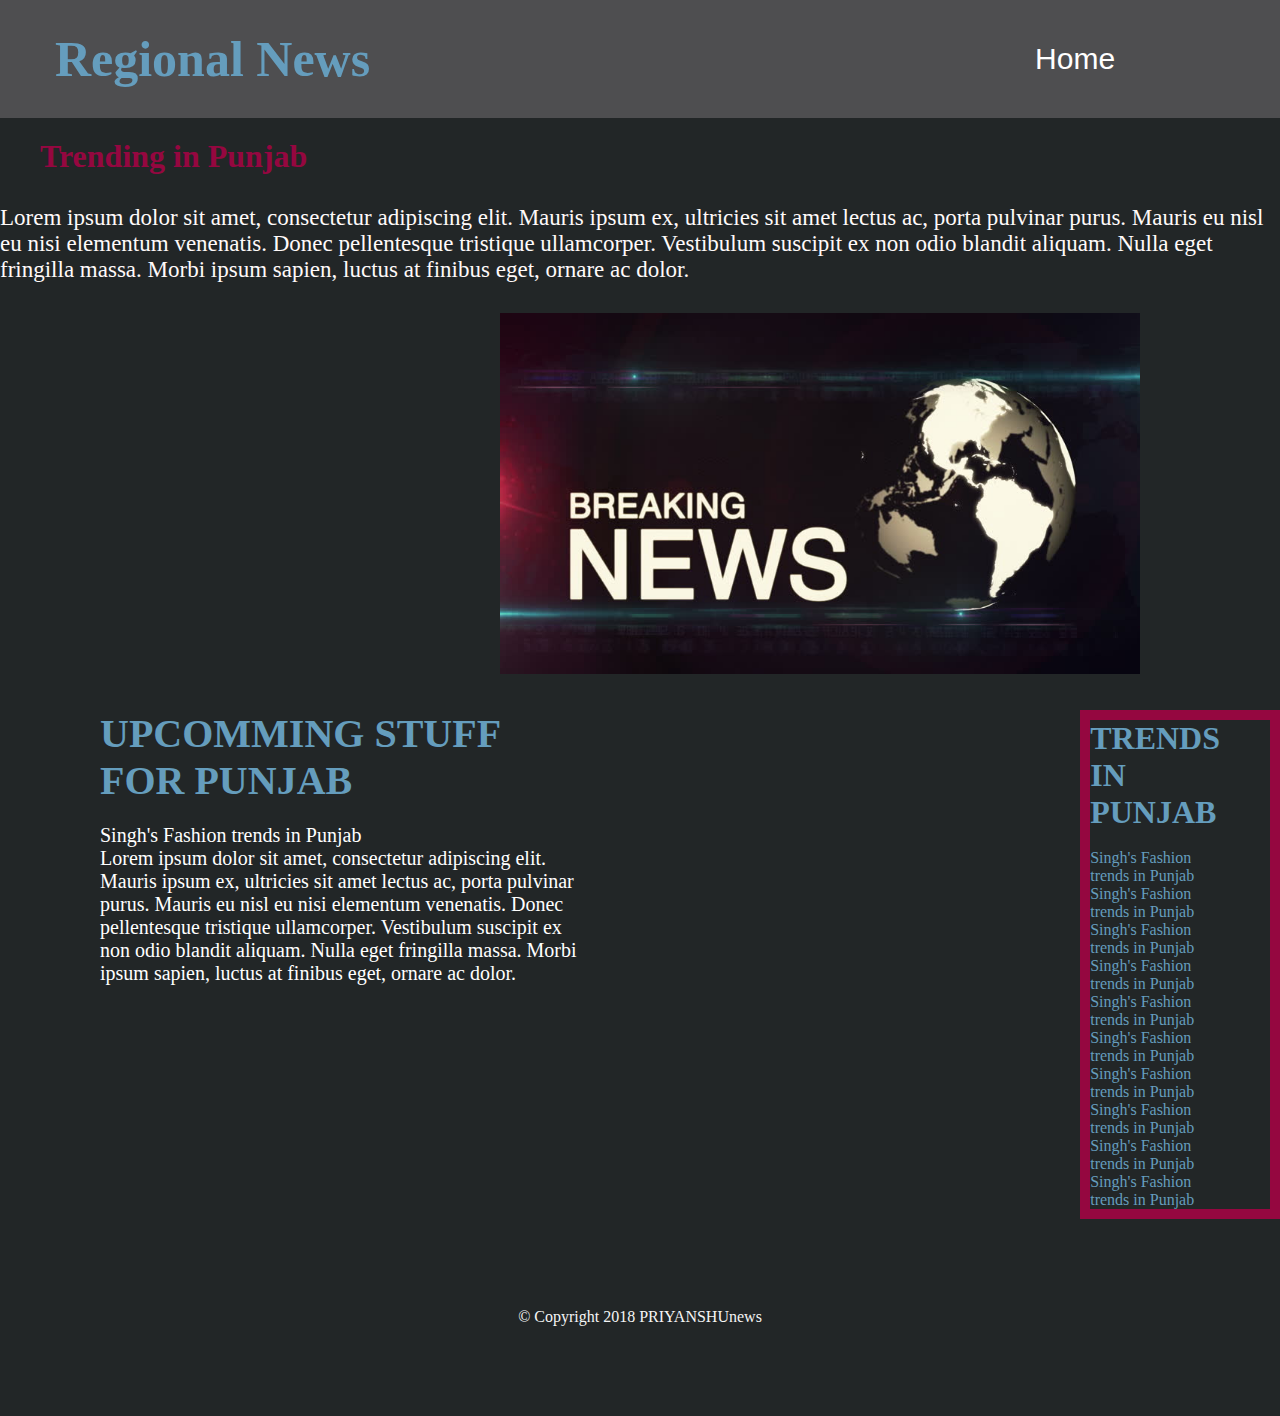
<file: regional.html>
<!DOCTYPE html>
<html lang="en">
<head>
    <meta charset="UTF-8">
    <meta name="viewport" content="width=device-width, initial-scale=1.0">
    <title>Regional</title>
    <link rel="stylesheet" href="styles.css">
</head>
<body>
    <div class="trending-heading">
        <h1 class="trend-heading">Regional News</h1>
        <button onclick="window.location.href ='index.html';">Home</button>
    </div>
     <h1 class="trending-punjab">Trending in Punjab </h1>

     <div class="trend-in-punjab">
         <p>Lorem ipsum dolor sit amet, consectetur adipiscing elit. Mauris ipsum ex, ultricies sit amet lectus ac, porta pulvinar purus. Mauris eu nisl eu nisi elementum venenatis. Donec pellentesque tristique ullamcorper. Vestibulum suscipit ex non odio blandit aliquam. Nulla eget fringilla massa. Morbi ipsum sapien, luctus at finibus eget, ornare ac dolor.</p>
         <img src="10.jpg" alt="">
     </div>
      <div class="flex-punjabs">
     <div class="trend-in-punjab1 t1">
        <h1>UPCOMMING STUFF FOR PUNJAB</h1>
        <p>Singh's Fashion trends in Punjab </p>
        <p>Lorem ipsum dolor sit amet, consectetur adipiscing elit. Mauris ipsum ex, ultricies sit amet lectus ac, porta pulvinar purus. Mauris eu nisl eu nisi elementum venenatis. Donec pellentesque tristique ullamcorper. Vestibulum suscipit ex non odio blandit aliquam. Nulla eget fringilla massa. Morbi ipsum sapien, luctus at finibus eget, ornare ac dolor.</p>
    </div>

    <div class="trend-in-punjab1 t2">
        <div>
            <h1>TRENDS IN PUNJAB </h1>
            <br>
            <p>Singh's Fashion trends in Punjab </p>
            <p>Singh's Fashion trends in Punjab </p>
            <p>Singh's Fashion trends in Punjab </p>
            <p>Singh's Fashion trends in Punjab </p>
            <p>Singh's Fashion trends in Punjab </p>
            <p>Singh's Fashion trends in Punjab </p>
            <p>Singh's Fashion trends in Punjab </p>
            <p>Singh's Fashion trends in Punjab </p>
            <p>Singh's Fashion trends in Punjab </p>
            <p>Singh's Fashion trends in Punjab </p>
    </div>
    </div>
</div>
    <footer>
        <p>© Copyright 2018 PRIYANSHUnews</p>
        <a  class = "fab fa-instagram" ></a>
        </footer>
</body>
</html>
</file>
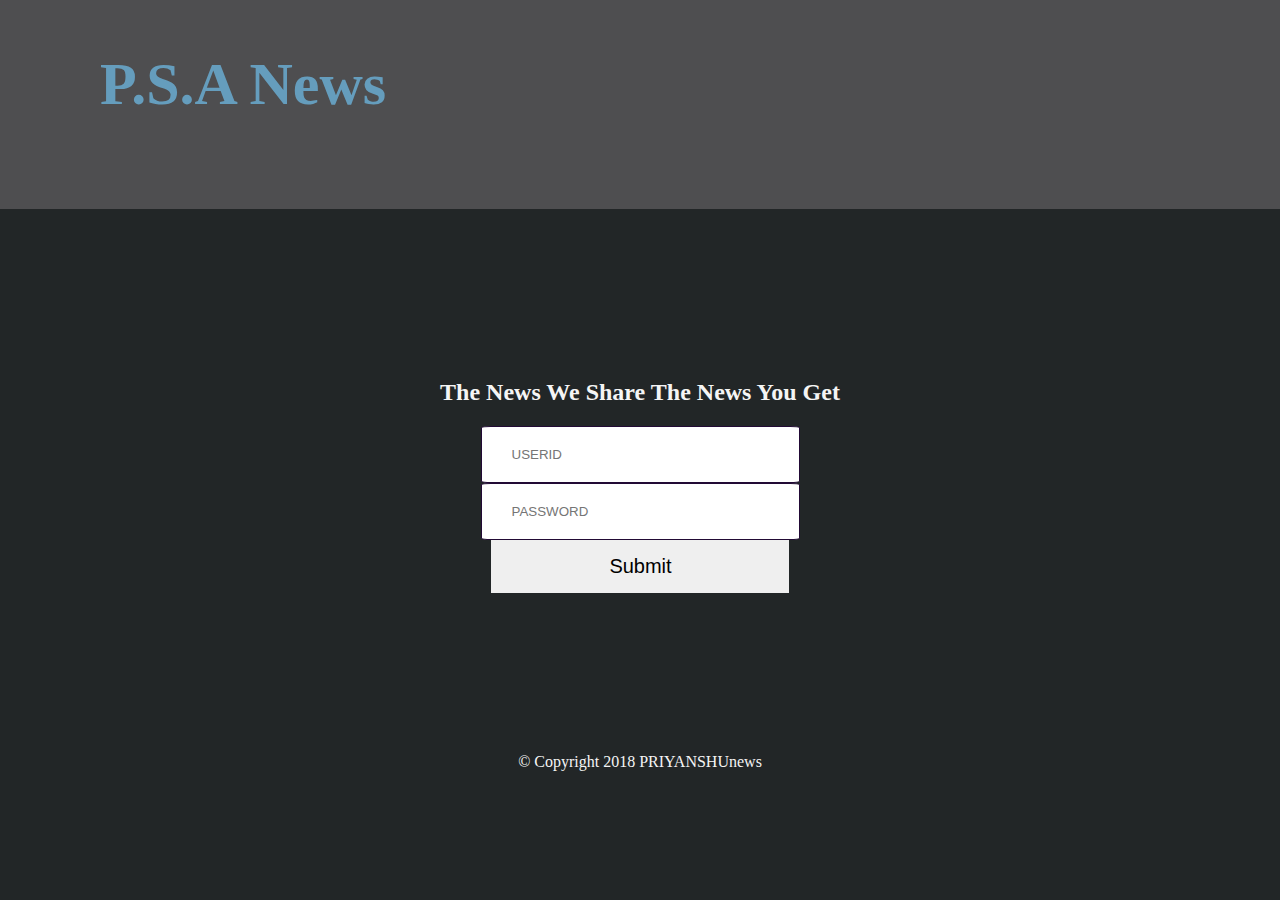
<file: val.html>
<!DOCTYPE html>
<html lang="en">
<head>
    <meta charset="UTF-8">
    <meta name="viewport" content="width=device-width, initial-scale=1.0">
    <title>LOG IN</title>
    <link rel="stylesheet" href="styleForLogin.css">
</head>
<body>
    <div id="error"></div>
    <h1 class="h1">P.S.A News</h1>
    <form action="/" id = "form" method="POST" >
        <h2>The News We Share The News You Get</h2>
<div>
    <input type="text" id="name" class="idi" name="name" placeholder="USERID"> 
</div>
<div>
    <input type="password" id="password" name="password" class="passwordi" placeholder="PASSWORD" > 
</div>

<button type = submit>Submit</button>
  
</form>
<footer>
    <p>© Copyright 2018 PRIYANSHUnews</p>
    <a  class = "fab fa-instagram" ></a>
   <a> <i class="fab fa-google"></i></a>

    </footer>
<script src="experiment.js"></script>
</body>
</html>
</file>
<file: styles.css>
*{
  padding: 0;
  margin: 0;
  background-color: #222627;
}


button{
  cursor: pointer;
  font-family: Verdana, Geneva, Tahoma, sans-serif;
}
.navbar-main
{
  padding-bottom:20px;

    padding-bottom:5px;
    display:flex;
    justify-content: space-around;

}
.img{
    height:100px;
    border-radius: 100%;
    opacity: 1;
}
.logins {
    list-style: none;
    padding: 10px;
}
.btn{
    width:100px;
    height:40px;
    background-image: linear-gradient(#000428 , #004e92);
    width:100px;
    outline: brown;
    font-size: 14px;
    border-radius: 10%;
    cursor: pointer;
    border: none;

}
.heading{
    color:coral;
    padding-top: 30px;
    font-family:Playfair Display ;
}
.dropbtn {
  padding: 10px 50px 10px 50px ;
  background-color: #db4437;
  color:whitesmoke;
  border:none ;
  font-size: 30px;
  }
  
  .dropdown {
    position: relative;
    display: inline-block;
    
  }
  
  .dropdown-content {
    display: none;
    position: absolute;
    background-color: #f1f1f1;
    min-width: 160px;
    box-shadow: 0px 8px 16px 0px rgba(99, 55, 55, 0.2);
    z-index: 1;
  }
  
  .dropdown-content a {
    color: rgb(212, 140, 140);
    padding: 12px 16px;
    text-decoration: none;
    display: block;
  }
  
  .dropdown-content a:hover {background-color: #ddd;}
  
  .dropdown:hover .dropdown-content {display: block;}
  
  .dropdown:hover .dropbtn {background-color:#db4437;}

  .mains{
      display:flex;
      justify-content: space-around;
      font-style: oblique;
      padding-top: 1px;
      background-color: #db4437;
      padding-bottom: 25px;
      padding-top: 17px;
  }

     .main-contentss{
      background: linear-gradient(to bottom, rgba(255,255,255,0.15) 0%, rgba(0,0,0,0.15) 100%), radial-gradient(at top center, rgba(255,255,255,0.40) 0%, rgba(0,0,0,0.40) 120%) #989898; 
      background-blend-mode: multiply,multiply;
      display: flex; 
     font-size: 18px;
      border-right: 1px white solid;
      color:whitesmoke;
      box-shadow: 0 0 20px white;
    }


    .main-contentss0{
      font-size: 26px;
      text-align: center;
      color:whitesmoke;
      padding-top:40px;
    }

    .main-contentss0 img{
      padding-top:25px;
      margin-bottom: 20px;
    }
     .contw{
       padding-top:20px;
     }

     .cont img{
        width: 60%;
        height:60%;
        margin-top: 30px;
        padding-left:200px;
  
     }

    footer{
      padding: 7% 15%;
      text-align: center;
      color:whitesmoke;
    }
    .fab{
      cursor: pointer;
      color:white;
      background-color: #fff;
    }
     





   .trending-heading{
     display: flex;
     justify-content: space-evenly;
     background-color: #4e4e50;
   }

      .trending-heading button{
        width:300px;
        background-color: #4e4e50;
        border:none;
        font-size: 30px;
        cursor: pointer;
        color:white;
        font-family: 'Segoe UI', Tahoma, Geneva, Verdana, sans-serif;
        margin-left: 500px;
      }

      .trending-heading button:hover {
        background-color: rgb(44, 44, 44);
      }
    .trend-heading{
      color:#659dbd;
      padding-top:30px;
      padding-bottom:30px;
    font-size: 50px;
    background-color: #4e4e50;
    font-family: Cambria, Cochin, Georgia, Times, 'Times New Roman', serif;
    }
    .trend-heading2{
      color:#950740;
      padding-top:20px;
      font-size: 40px;
      padding-bottom: 10px;
   }

   .trending-main1{
     display: flex;
    color:whitesmoke;
    font-size: 28px;
    padding-top: 30px;
   }
   .trend-main2{
     display: flex;
     padding-bottom: 20px;
     padding-top:40px;
     color: snow;
     font-size: 20px;
     
     border-right: 1px solid white;
   }
   .trend-main2 img{
     width: 65%;
     height: 65%;
     padding-top: 10px;
     margin-left: 60px;
   }







   .trending-punjab{
    color:#950740;
    padding:20px 0px 30px 40px;
   }

   .trend-in-punjab{
     color:snow;
     font-size: 23px;
     padding-bottom: 30px;
   }
   .trend-in-punjab img{
     padding-top:30px;
     padding-left:500px;
     width:50%;
     height:50%;
   }

   .flex-punjabs{
    display: flex;
  
    color:white;
   }

   
    .t2 {
      padding-right:50px;
      color:#659dbd;
      border: 10px solid #950740 ;
      border-left: 5px;

    
    }
.t1{
  border: 10px solid #950740 ;
  padding-right:500px;
  border-bottom: 0px;
  border-top:0px;
  border-left:0px;
  font-size:20px;

padding-left:100px;
  
}

.t1 h1{
      padding-bottom:20px;
      color:#659dbd;
      text-align: left;
  }
</file>
<file: styleForLogin.css>
*{
    padding: 0;
    margin: 0;   
}
body{
    background-color: #222627;   
    overflow: hidden; 
}
 h1{
     padding-bottom: 20px;
    font-family: Cambria, Cochin, Georgia, Times, 'Times New Roman', serif;
    color: #659dbd;
    font-size: 60px;
     background-color: #4e4e50;
    padding-bottom: 90px;
    padding-top: 50px;
}
.h1{
    padding-left:100px;
}

h2{
    padding-bottom: 20px;
    color: whitesmoke;

}
 
form{
    text-align:center;
    align-items: center;
    padding-top:170px;
}

button{

    padding: 15px 117px 15px 118px;
    font-size: 20px;
    border: none;
    cursor: pointer;
    
}
button:hover{
    background-color:#4e4e59;
}

input{
    padding: 20px 110px 20px 30px;
    border-radius: 3%;
    border: 1px solid rgb(34, 10, 53);

}
footer{
    text-align: center;
    padding-top: 160px;
    color: whitesmoke;
}
</file>
